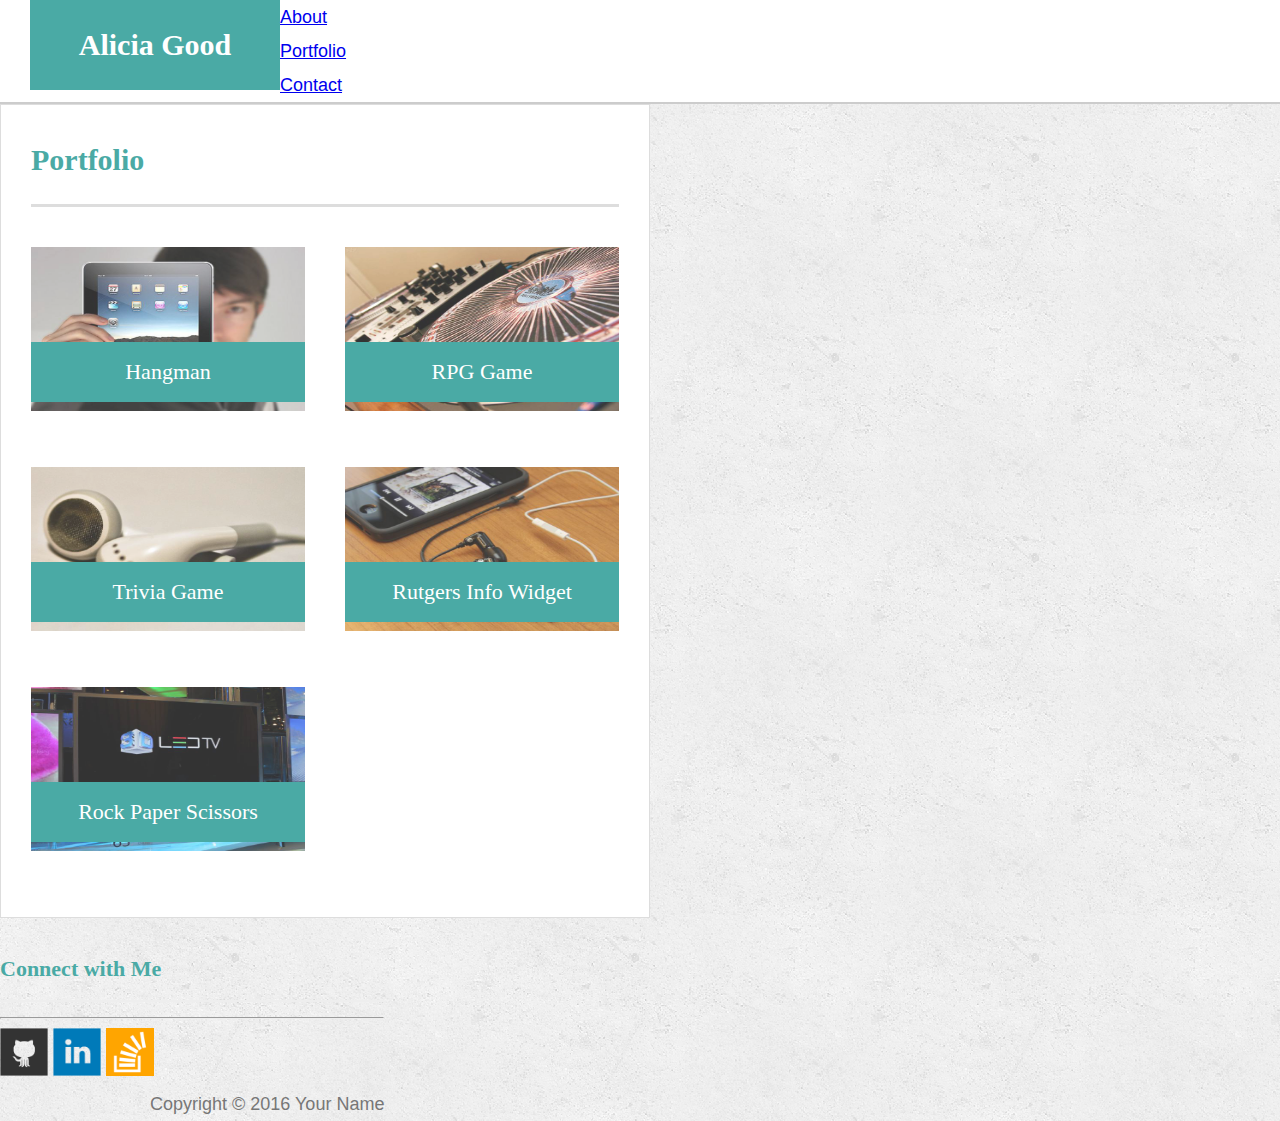
<file: portfolio.html>
<!doctype html>
<html lang="en-us">

<head>
  <meta charset="UTF-8">
  <title>Portfolio | Your Name</title>
  <link rel="stylesheet" type="text/css" href="assets/css/reset.css">
  <link rel="stylesheet" type="text/css" href="assets/css/style.css">
</head>

<body>

	<div class="row">
		<nav class="navbar navbar-default">
<!--			<div class="container"> -->
				
				<div class="navbar-header">         
					<a id="logo" class="navbar-brand" href="#">Alicia Good</a>       
				</div>
				<div id="navbar" class="navbar-collapse collapse">
					<ul class="nav navbar-nav navbar-right">
						<li><a href="../navbar-static-top/">About</a></li>
						<li><a href="../navbar-static-top/">Portfolio</a></li>
						<li><a href="../navbar-fixed-top/">Contact</a></li>
					</ul>
				</div>
				<!--/.nav-collapse -->  
			
<!--			</div> -->
		<!--/.container-fluid -->   
		</nav>
	</div>


		<div class="row col-md-9 col-md-offset-1 main-section">
			<div class="col-md-9">

		<div class="container">
      <h1 class="h1color">Portfolio</h1>

      <div class="work">
        <img class="img-responsive pull-left" src="assets/images/technics-q-c-640-480-1.jpg" alt="hangman" width="164px" height="164px">

        <h3>Hangman</h3>
      </div>
      <div class="work">
        <img class="img-responsive pull-left" src="assets/images/technics-q-c-640-480-2.jpg" alt="RPG Game" width="164px" height="164px">

        <h3>RPG Game</h3>
      </div>
      <div class="work">
        <img class="img-responsive pull-left" src="assets/images/technics-q-c-640-480-5.jpg" alt="Trivia Game" width="164px" height="164px">

        <h3>Trivia Game</h3>
      </div>
      <div class="work">
        <img class="img-responsive pull-left" src="assets/images/technics-q-c-640-480-7.jpg" alt="Rutgers Info Widget" width="164px" height="164px">

        <h3>Rutgers Info Widget</h3>
      </div>
      <div class="work">
        <img class="img-responsive pull-left" src="assets/images/technics-q-c-640-480-9.jpg" alt="Rock Paper Scissors" width="164px" height="164px">

        <h3>Rock Paper Scissors</h3>
      </div>
		</div>
	  </div>
    </div>

    <div class="col-md-3 social">       
				
		<div class="section-inline-block">             
			<div class="align-middle side-bar"> 
				<h3 class="text-foo">Connect with Me</h3>
				<hr>
				<a href="#"><img class="img-responsive pull-left" src="assets/images/github-128.png" class="social" alt="GitHub" width="48px" height="48px" /></a>
				<a href="#"><img class="img-responsive pull-left" src="assets/images/linkedin-128.png" class="social" alt="LinkedIn" width="48px" height="48px" /></a>
				<a href="#"><img class="img-responsive pull-left" src="assets/images/stackoverflow-128.png" class="social" alt="Stack Overflow" width="48px" height="48px"/></a>
			</div>
		</div>
	</div>
  </div>

  <footer>
    <div class="container">
      Copyright &copy; 2016 Your Name
    </div>
  </footer>
</body>

</html>
</file>
<file: assets/css/style.css>
body {
  font-family: Arial, "Helvetica Neue", Helvetica, sans-serif;
  font-size: 18px;
  line-height: 34px;
  color: #777;
  background: url("../images/concrete_seamless.png"); 
/*  background: blue; */

}

* {
  box-sizing: border-box;
}

/* general */

.container {
  width: 100%;
  max-width: 980px;
  margin: 0 auto;
  clear: both;
}

h1,
h2,
h3,
p {
  margin-bottom: 20px;
}

p:last-child {
  margin-bottom: 0;
}

h1,
h2,
h3 {
  font-family: Georgia, Times, "Times New Roman", serif;
  font-weight: 700;
  color: #4aaaa5;
}

h1 {
  padding-bottom: 20px;
  font-size: 30px;
  line-height: 49px;
  border-bottom: 3px solid #ddd;
}

h2,
h3 {
  font-size: 22px;
}

/* header */

#masthead, navbar, navbar-default {
  position: fixed;
  z-index: 99;
  width: 100%;
  margin: 0 0 30px;
  overflow: auto;
  color: #fff;
  background: #fff;
  border-bottom: 2px solid #ccc;
}

#logo {
  float: left;
  width: 250px;
  height: 90px;
  font-family: Georgia, Times, "Times New Roman", serif;
  font-size: 30px;
  font-weight: 700;
  line-height: 90px;
  color: #fff;
  text-align: center;
  text-decoration: none;
  background: #4aaaa5;
}

.navbar {
	width: 100%;
	background-color: #fff;
	border-bottom: 2px solid #ccc;
	padding-left: 30px;
}
.navbar-brand {
	background: #4aaaa5;
	color: #fff;
	padding-left: auto;
	font-size: 30px;
	font-weight: 700;
	line-height: 40px;
}
/*
nav {
  float: right;
  margin-top: 25px;
}

nav a {
  display: inline-block;
  padding-left: 15px;
  margin-left: 15px;
  line-height: 18px;
  color: #999;
  text-decoration: none;
  border-left: 1px solid #efefef;
}

nav a:first-child {
  border-left: 0 none;
}
*/
/* footer */

/*footer {
  padding: 30px 0;
  clear: both;
  font-size: 12px;
  color: #fff;
  color: #ccc;
  text-align: center;
  background: #666;
  border-top: 8px solid #4aaaa5;
} */
.panel-footer {
  padding: 30px 0;
  clear: both;
  font-size: 12px;
  color: #fff;
  color: #ccc;
  text-align: center;
  background: #666;
  border-top: 8px solid #4aaaa5;
}

/* sidebar */

.sidebar {
  float: right;
/*  width: 100%; */
/*  max-width: 270px; */
  padding: 30px;
  margin-bottom: 20px;
  background: #fff;
  border: 1px solid #ddd;
}

h3,
.sidebar h2 {
  padding-bottom: 20px;
  margin-bottom: 15px;
  line-height: 22px;
  border-bottom: 2px solid #eee;
}

.social {
  width: 30%;
  height: auto;
/*  margin-top: 8px; */
  margin-right: 5px;
}

.social:last-child {
  margin-right: 0;
}

/* main */

.container {
	width: 100%;
	margin: auto;	
}

#main-container {
  padding-top: 130px;
}

.main-section {
  float: left;
  width: 100%;
  max-width: 650px;
  padding: 30px;
  margin: 0 0 40px;
  background: #fff;
  border: 1px solid #ddd;
}

/* portfolio page */

.work {
  position: relative;
  float: left;
  width: 274px;
  margin: 20px 0 25px;
  overflow: auto;
}

.work:nth-child(even) {
  margin-right: 40px;
}

.work img {
  width: 100%;
  border: 0 none;
  opacity: 0.8;
}

.work h3 {
  position: absolute;
  bottom: 20px;
  width: 100%;
  padding: 15px;
  margin-bottom: 0;
  font-weight: 300;
  line-height: 30px;
  color: #fff;
  text-align: center;
  background: #4aaaa5;
  border-bottom: 0;
}

.auth-image {
  float: left;
  width: 200px;
  height: auto;
  margin-top: 10px;
  margin-right: 25px;
}

/* contact page */

#contact-form ul {
  margin-bottom: 20px;
}

#contact-form li {
  margin-bottom: 10px;
}

label,
input[type=text],
input[type=email],
textarea {
  display: block;
  width: 100%;
}

input[type=text],
input[type=email],
textarea {
  height: 35px;
  padding: 0 10px;
  font-size: 14px;
  border: 1px solid #ddd;
}

textarea {
  height: 200px;
}

input[type=submit] {
  padding: 10px 30px;
  font-size: 18px;
  color: #fff;
  cursor: pointer;
  background: #4aaaa5;
  border: 0 none;
}

  @media (max-width: 980px) {
	body {
		display: block;
/*		background-color: blue;	*/	
	}
	
	#masthead {
		width: 100%;
	}

	.container {
		width: 100%;
		margin: auto;	
	}
	
	#main-container {
		width: 70%;
	}
	.main-section {
		width: 50%;
	}
}
  @media (max-width: 768px) {
	body {
		display: block;
/*		background-color: pink; */
		
	}
	
	#masthead {
		width: 100%;
	}
/*	nav {
		float: left;
	} */
	.container {
		width: 100%;
		margin: auto;
		
	}
	#main-container {
		width: 70%;
	}
	.main-section {
		width: 100%;
	}
    .main-section {
		  float: left; 
		  padding: 30px;
		  background: #fff;
		  border: 1px solid #ddd;
	}
	.auth-image {
		  float: left; 
		  width: 50%; 
		  height: auto;
	}
		/* sidebar */

	.sidebar {
/	  clear: both; 
	  float: left; 
	  width: 100%; 
      max-width: none; 
	  padding: 30px;
/*	  margin-top: 10px; */
	  background: #fff;
	  border: 1px solid #ddd;
	}

	h3,
	.sidebar h2 {
	  padding-bottom: 20px;
	  line-height: 22px;
	  border-bottom: 2px solid #eee;
	}

	.social {
	  height: auto;
	}


}

  @media (max-width: 640px) {
	body {
		display: block;
/*		background-color: green; */
		
	}
	
	#masthead {
		clear: both;
		position: relative;
		width: 100%;
		margin: auto;
	}
	#logo {
		width: 100%;
		height: 60px;

	}
	/*nav {
		float: none;
		margin: auto; */
	}
	
	.container {
		width: 100%;
		margin: auto;

	}
	#main-container {
		width: 100%;
		padding-top: 20px;

	}

    .main-section {
		  width: 100%'
		  float: none; 
		  padding: 30px;
		  background: #fff;
		  border: 1px solid #ddd;
	}
	.auth-image {
		  float: none; 
		  width: 100%; 
		  height: auto;
	}
		/* sidebar */

	.sidebar {
/*	  clear: both; */
	  float: none; 
/*	  width: 100%; */
      max-width: none; 
	  padding: 30px;
/*	  margin-top: 10px; */
	  background: #fff;
	  border: 1px solid #ddd;
	}

	h3,
	.sidebar h2 {
	  padding-bottom: 20px;
	  line-height: 22px;
	  border-bottom: 2px solid #eee;
	}

	.social {
	  height: auto;
	}


}
</file>
